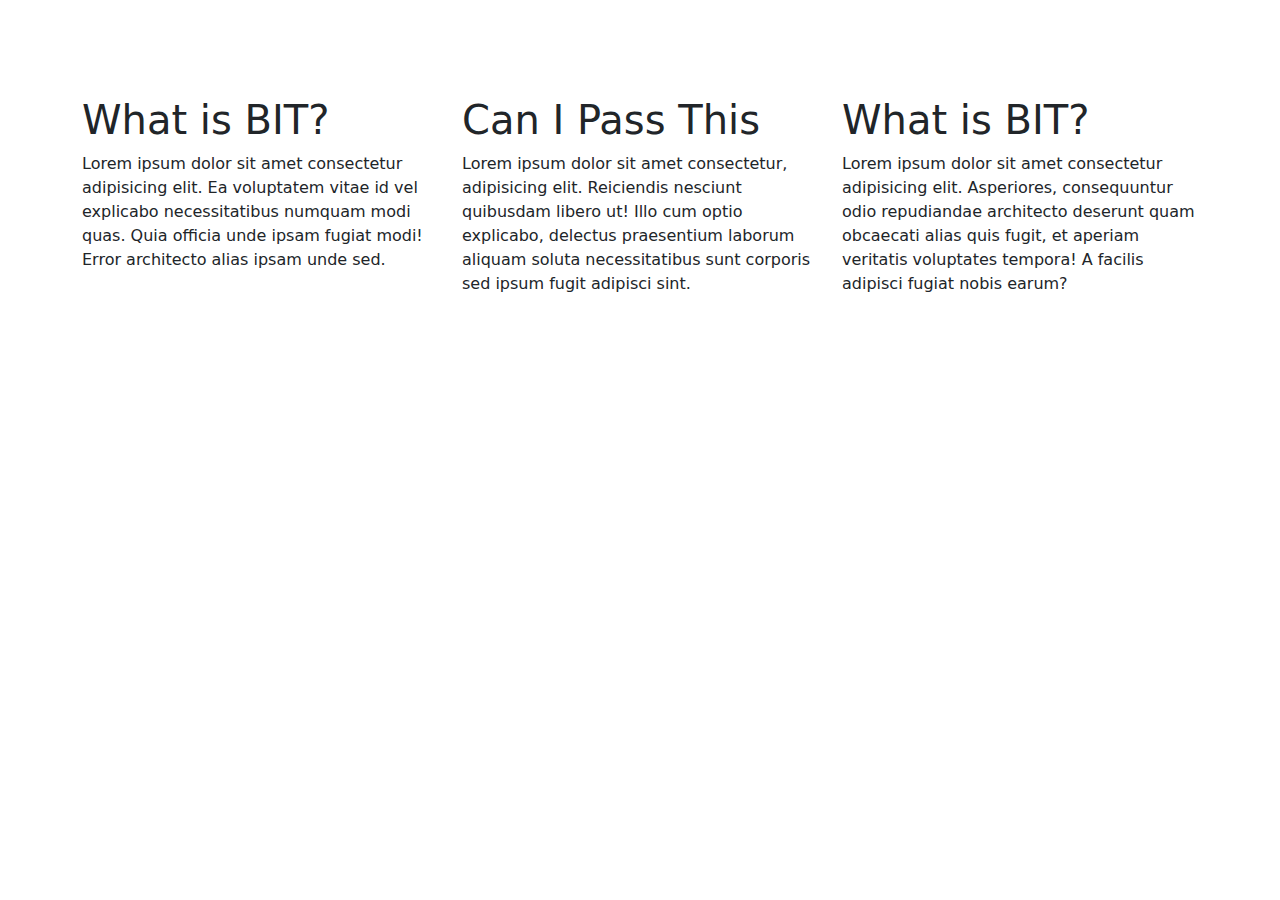
<file: grid.html>
<!DOCTYPE html>
<html lang="en">
<head>
    <meta charset="UTF-8">
    <meta name="viewport" content="width=device-width, initial-scale=1.0">
    <link href="https://cdn.jsdelivr.net/npm/bootstrap@5.3.3/dist/css/bootstrap.min.css" rel="stylesheet" integrity="sha384-QWTKZyjpPEjISv5WaRU9OFeRpok6YctnYmDr5pNlyT2bRjXh0JMhjY6hW+ALEwIH" crossorigin="anonymous">
    <link rel="stylesheet" href="style.css">  
     <title>Document</title>
</head>
<body>
    <div class="container">
<div class="row mt-5 gy-5">
<div class="col-lg-4  col-sm-12 ">
    <h1>What is BIT?</h1>
    Lorem ipsum dolor sit amet consectetur adipisicing elit. Ea voluptatem vitae id vel explicabo necessitatibus numquam modi quas. Quia officia unde ipsam fugiat modi! Error architecto alias ipsam unde sed.

</div>
<div class="col-lg-4 col-md-4 col-sm-6 col-xs-12">
    <h1>Can I Pass This</h1>
    Lorem ipsum dolor sit amet consectetur, adipisicing elit. Reiciendis nesciunt quibusdam libero ut! Illo cum optio explicabo, delectus praesentium laborum aliquam soluta necessitatibus sunt corporis sed ipsum fugit adipisci sint.

</div>
<div class="col-lg-4 col-md-4 col-sm-6 col-xs-12">
   <H1>What is BIT?</H1> 
    Lorem ipsum dolor sit amet consectetur adipisicing elit. Asperiores, consequuntur odio repudiandae architecto deserunt quam obcaecati alias quis fugit, et aperiam veritatis voluptates tempora! A facilis adipisci fugiat nobis earum?


</div>
</div>
    </div>
    <script src="https://cdn.jsdelivr.net/npm/bootstrap@5.3.3/dist/js/bootstrap.bundle.min.js" integrity="sha384-YvpcrYf0tY3lHB60NNkmXc5s9fDVZLESaAA55NDzOxhy9GkcIdslK1eN7N6jIeHz" crossorigin="anonymous"></script>   
</body>
</html>
</file>
<file: style.css>
.btn{
    background-color: skyblue;
    border: none;
    color: black;
    width: 100px;
    transform: translate(50%,50%);
}
</file>
